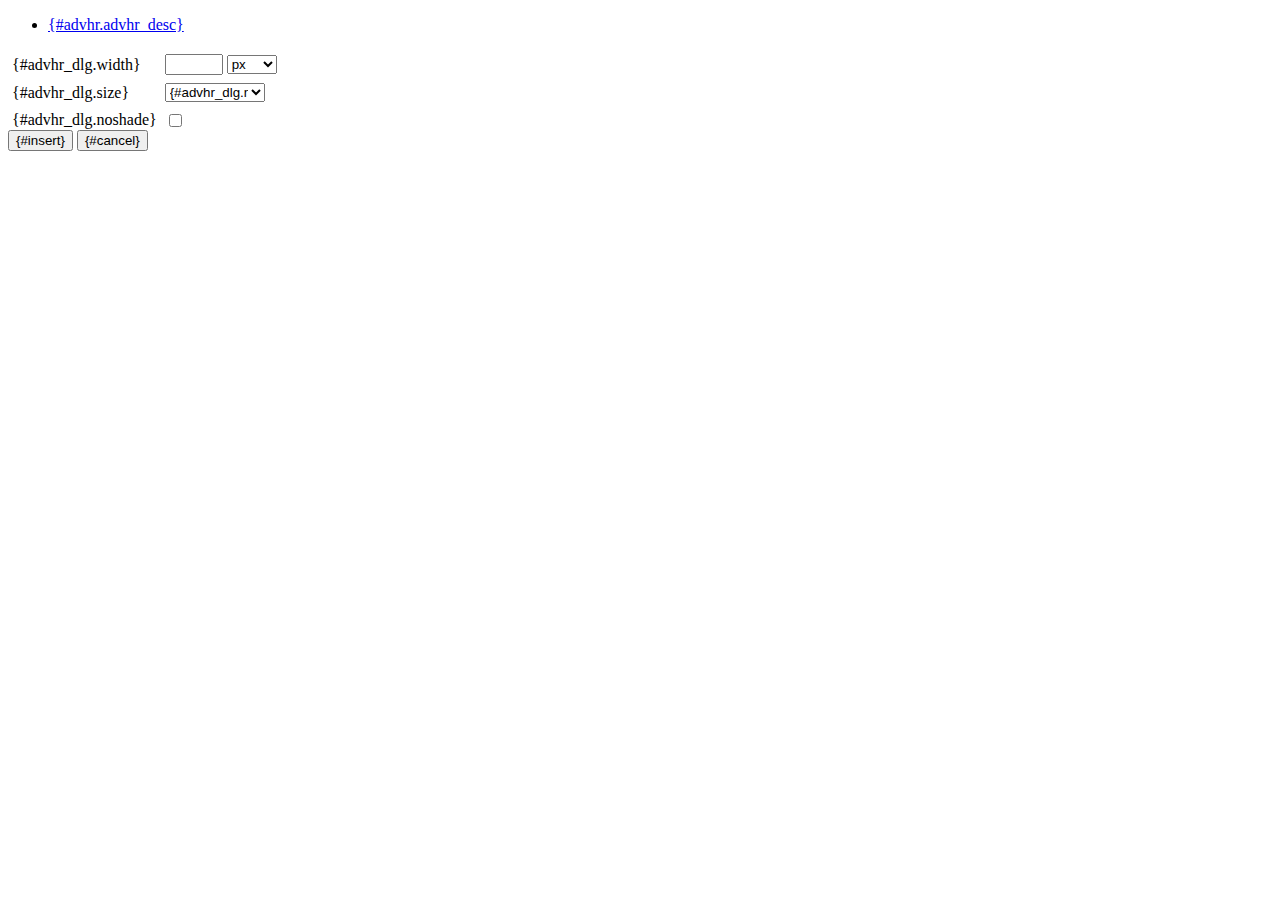
<file: main/static/PythonCMS/tiny_mce/plugins/advhr/rule.htm>
<!DOCTYPE html PUBLIC "-//W3C//DTD XHTML 1.0 Strict//EN" "http://www.w3.org/TR/xhtml1/DTD/xhtml1-strict.dtd">
<html xmlns="http://www.w3.org/1999/xhtml">
<head>
	<title>{#advhr.advhr_desc}</title>
	<script type="text/javascript" src="../../tiny_mce_popup.js"></script>
	<script type="text/javascript" src="js/rule.js"></script>
	<script type="text/javascript" src="../../utils/mctabs.js"></script>
	<script type="text/javascript" src="../../utils/form_utils.js"></script>
	<link href="css/advhr.css" rel="stylesheet" type="text/css" />
</head>
<body role="application">
<form onsubmit="AdvHRDialog.update();return false;" action="#">
	<div class="tabs">
		<ul>
			<li id="general_tab" class="current" aria-controls="general_panel"><span><a href="javascript:mcTabs.displayTab('general_tab','general_panel');" onmousedown="return false;">{#advhr.advhr_desc}</a></span></li>
		</ul>
	</div>

	<div class="panel_wrapper">
		<div id="general_panel" class="panel current">
			<table role="presentation" border="0" cellpadding="4" cellspacing="0">
					<tr role="group" aria-labelledby="width_label">
						<td><label id="width_label" for="width">{#advhr_dlg.width}</label></td>
						<td class="nowrap">
							<input id="width" name="width" type="text" value="" class="mceFocus" />
							<span style="display:none;" id="width_unit_label">{#advhr_dlg.widthunits}</span>
							<select name="width2" id="width2" aria-labelledby="width_unit_label">
								<option value="">px</option>
								<option value="%">%</option>
							</select>
						</td>
					</tr>
					<tr>
						<td><label for="size">{#advhr_dlg.size}</label></td>
						<td><select id="size" name="size">
							<option value="">{#advhr_dlg.normal}</option>
							<option value="1">1</option>
							<option value="2">2</option>
							<option value="3">3</option>
							<option value="4">4</option>
							<option value="5">5</option>
						</select></td>
					</tr>
					<tr>
						<td><label for="noshade">{#advhr_dlg.noshade}</label></td>
						<td><input type="checkbox" name="noshade" id="noshade" class="radio" /></td>
					</tr>
			</table>
		</div>
	</div>

	<div class="mceActionPanel">
		<input type="submit" id="insert" name="insert" value="{#insert}" />
		<input type="button" id="cancel" name="cancel" value="{#cancel}" onclick="tinyMCEPopup.close();" />
	</div>
</form>
</body>
</html>
</file>
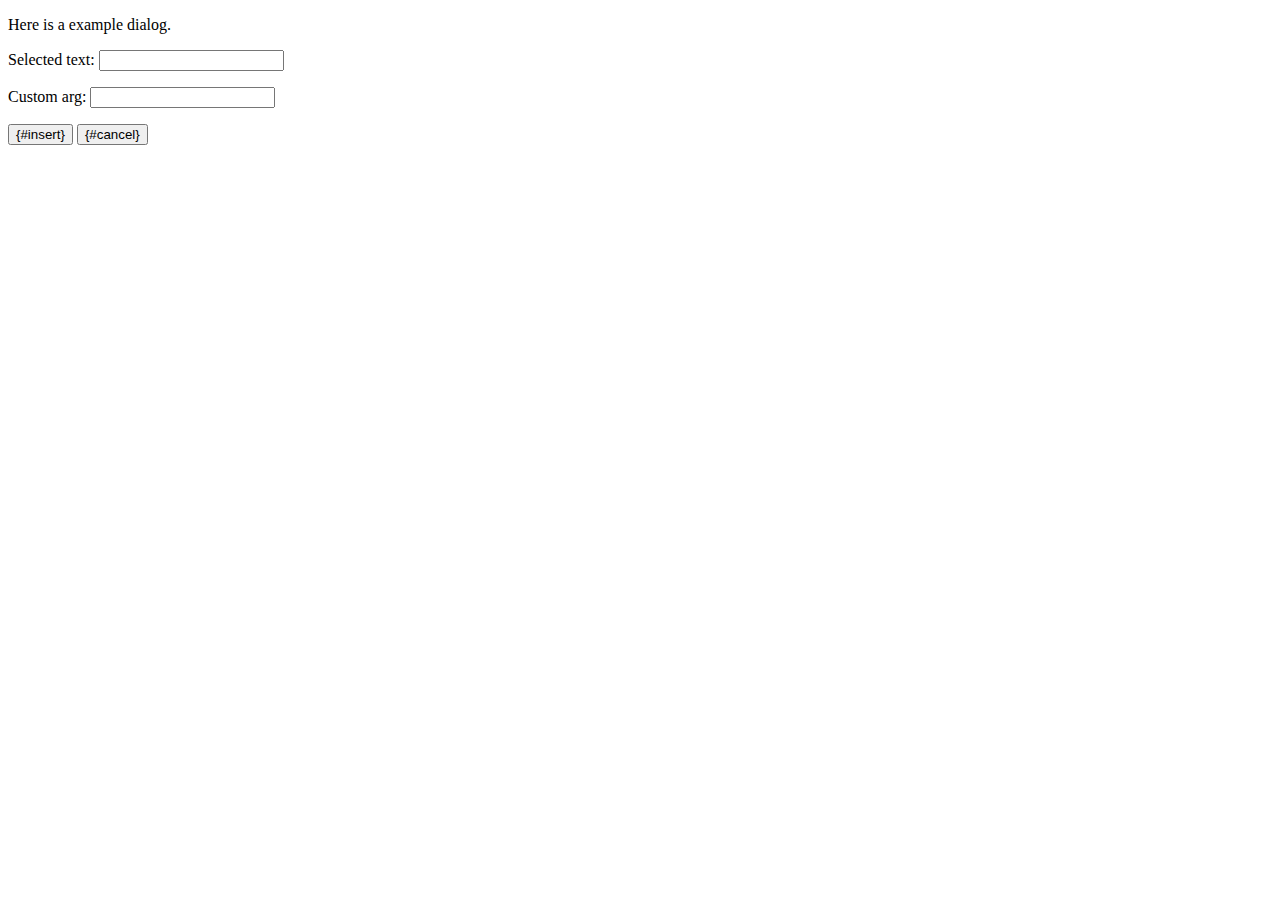
<file: main/static/PythonCMS/tiny_mce/plugins/example/dialog.htm>
<!DOCTYPE html PUBLIC "-//W3C//DTD XHTML 1.0 Strict//EN" "http://www.w3.org/TR/xhtml1/DTD/xhtml1-strict.dtd">
<html xmlns="http://www.w3.org/1999/xhtml">
<head>
	<title>{#example_dlg.title}</title>
	<script type="text/javascript" src="../../tiny_mce_popup.js"></script>
	<script type="text/javascript" src="js/dialog.js"></script>
</head>
<body>

<form onsubmit="ExampleDialog.insert();return false;" action="#">
	<p>Here is a example dialog.</p>
	<p>Selected text: <input id="someval" name="someval" type="text" class="text" /></p>
	<p>Custom arg: <input id="somearg" name="somearg" type="text" class="text" /></p>

	<div class="mceActionPanel">
		<input type="button" id="insert" name="insert" value="{#insert}" onclick="ExampleDialog.insert();" />
		<input type="button" id="cancel" name="cancel" value="{#cancel}" onclick="tinyMCEPopup.close();" />
	</div>
</form>

</body>
</html>
</file>
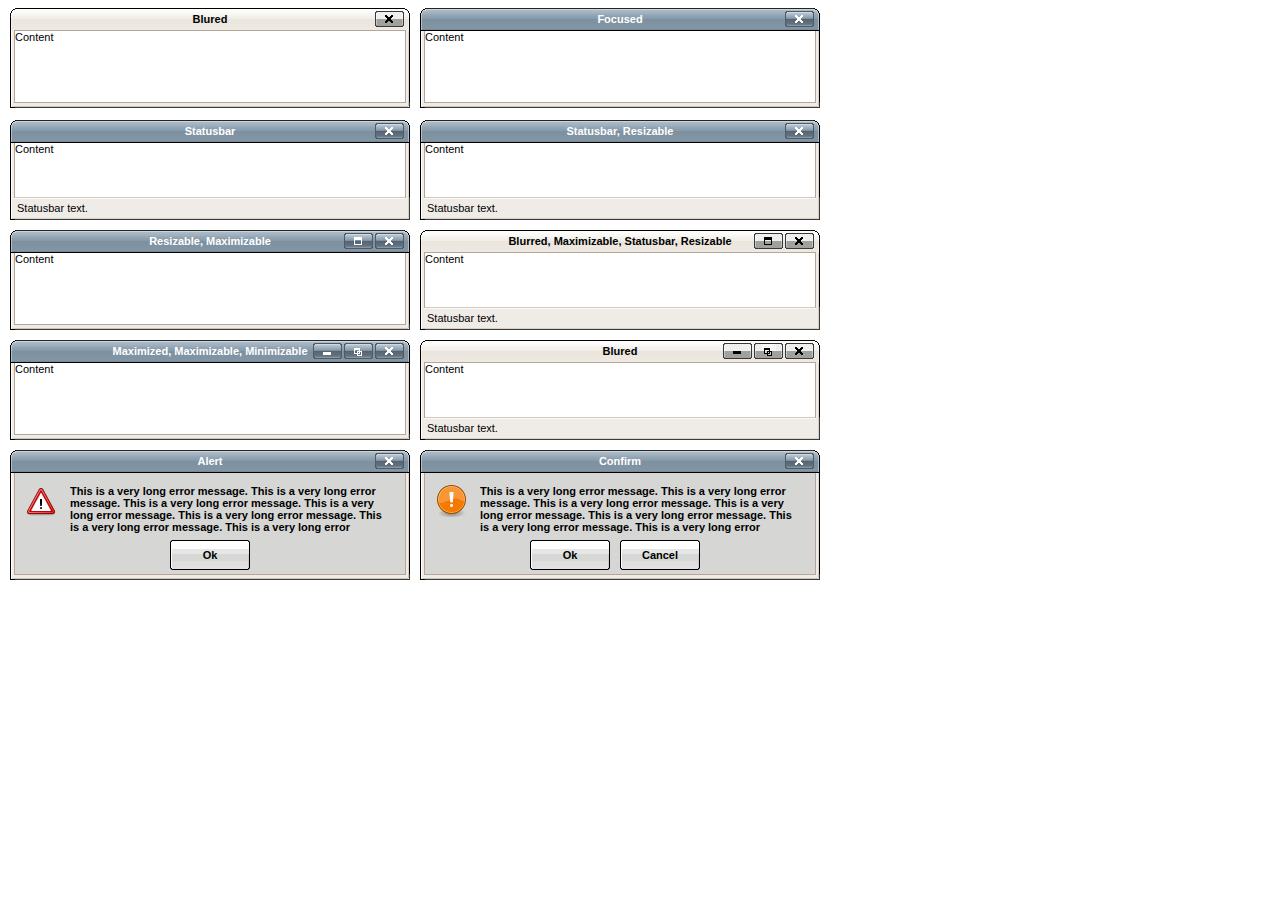
<file: main/static/PythonCMS/tiny_mce/plugins/inlinepopups/template.htm>
<!-- <!DOCTYPE html PUBLIC "-//W3C//DTD XHTML 1.0 Strict//EN" "http://www.w3.org/TR/xhtml1/DTD/xhtml1-strict.dtd"> -->
<html xmlns="http://www.w3.org/1999/xhtml">
<head>
<title>Template for dialogs</title>
<link rel="stylesheet" type="text/css" href="skins/clearlooks2/window.css" />
</head>
<body>

<div class="mceEditor">
	<div class="clearlooks2" style="width:400px; height:100px; left:10px;">
		<div class="mceWrapper">
			<div class="mceTop">
				<div class="mceLeft"></div>
				<div class="mceCenter"></div>
				<div class="mceRight"></div>
				<span>Blured</span>
			</div>

			<div class="mceMiddle">
				<div class="mceLeft"></div>
				<span>Content</span>
				<div class="mceRight"></div>
			</div>

			<div class="mceBottom">
				<div class="mceLeft"></div>
				<div class="mceCenter"></div>
				<div class="mceRight"></div>
				<span>Statusbar text.</span>
			</div>

			<a class="mceMove" href="#"></a>
			<a class="mceMin" href="#"></a>
			<a class="mceMax" href="#"></a>
			<a class="mceMed" href="#"></a>
			<a class="mceClose" href="#"></a>
			<a class="mceResize mceResizeN" href="#"></a>
			<a class="mceResize mceResizeS" href="#"></a>
			<a class="mceResize mceResizeW" href="#"></a>
			<a class="mceResize mceResizeE" href="#"></a>
			<a class="mceResize mceResizeNW" href="#"></a>
			<a class="mceResize mceResizeNE" href="#"></a>
			<a class="mceResize mceResizeSW" href="#"></a>
			<a class="mceResize mceResizeSE" href="#"></a>
		</div>
	</div>

	<div class="clearlooks2" style="width:400px; height:100px; left:420px;">
		<div class="mceWrapper mceMovable mceFocus">
			<div class="mceTop">
				<div class="mceLeft"></div>
				<div class="mceCenter"></div>
				<div class="mceRight"></div>
				<span>Focused</span>
			</div>

			<div class="mceMiddle">
				<div class="mceLeft"></div>
				<span>Content</span>
				<div class="mceRight"></div>
			</div>

			<div class="mceBottom">
				<div class="mceLeft"></div>
				<div class="mceCenter"></div>
				<div class="mceRight"></div>
				<span>Statusbar text.</span>
			</div>

			<a class="mceMove" href="#"></a>
			<a class="mceMin" href="#"></a>
			<a class="mceMax" href="#"></a>
			<a class="mceMed" href="#"></a>
			<a class="mceClose" href="#"></a>
			<a class="mceResize mceResizeN" href="#"></a>
			<a class="mceResize mceResizeS" href="#"></a>
			<a class="mceResize mceResizeW" href="#"></a>
			<a class="mceResize mceResizeE" href="#"></a>
			<a class="mceResize mceResizeNW" href="#"></a>
			<a class="mceResize mceResizeNE" href="#"></a>
			<a class="mceResize mceResizeSW" href="#"></a>
			<a class="mceResize mceResizeSE" href="#"></a>
		</div>
	</div>

	<div class="clearlooks2" style="width:400px; height:100px; left:10px; top:120px;">
		<div class="mceWrapper mceMovable mceFocus mceStatusbar">
			<div class="mceTop">
				<div class="mceLeft"></div>
				<div class="mceCenter"></div>
				<div class="mceRight"></div>
				<span>Statusbar</span>
			</div>

			<div class="mceMiddle">
				<div class="mceLeft"></div>
				<span>Content</span>
				<div class="mceRight"></div>
			</div>

			<div class="mceBottom">
				<div class="mceLeft"></div>
				<div class="mceCenter"></div>
				<div class="mceRight"></div>
				<span>Statusbar text.</span>
			</div>

			<a class="mceMove" href="#"></a>
			<a class="mceMin" href="#"></a>
			<a class="mceMax" href="#"></a>
			<a class="mceMed" href="#"></a>
			<a class="mceClose" href="#"></a>
			<a class="mceResize mceResizeN" href="#"></a>
			<a class="mceResize mceResizeS" href="#"></a>
			<a class="mceResize mceResizeW" href="#"></a>
			<a class="mceResize mceResizeE" href="#"></a>
			<a class="mceResize mceResizeNW" href="#"></a>
			<a class="mceResize mceResizeNE" href="#"></a>
			<a class="mceResize mceResizeSW" href="#"></a>
			<a class="mceResize mceResizeSE" href="#"></a>
		</div>
	</div>

	<div class="clearlooks2" style="width:400px; height:100px; left:420px; top:120px;">
		<div class="mceWrapper mceMovable mceFocus mceStatusbar mceResizable">
			<div class="mceTop">
				<div class="mceLeft"></div>
				<div class="mceCenter"></div>
				<div class="mceRight"></div>
				<span>Statusbar, Resizable</span>
			</div>

			<div class="mceMiddle">
				<div class="mceLeft"></div>
				<span>Content</span>
				<div class="mceRight"></div>
			</div>

			<div class="mceBottom">
				<div class="mceLeft"></div>
				<div class="mceCenter"></div>
				<div class="mceRight"></div>
				<span>Statusbar text.</span>
			</div>

			<a class="mceMove" href="#"></a>
			<a class="mceMin" href="#"></a>
			<a class="mceMax" href="#"></a>
			<a class="mceMed" href="#"></a>
			<a class="mceClose" href="#"></a>
			<a class="mceResize mceResizeN" href="#"></a>
			<a class="mceResize mceResizeS" href="#"></a>
			<a class="mceResize mceResizeW" href="#"></a>
			<a class="mceResize mceResizeE" href="#"></a>
			<a class="mceResize mceResizeNW" href="#"></a>
			<a class="mceResize mceResizeNE" href="#"></a>
			<a class="mceResize mceResizeSW" href="#"></a>
			<a class="mceResize mceResizeSE" href="#"></a>
		</div>
	</div>

	<div class="clearlooks2" style="width:400px; height:100px; left:10px; top:230px;">
		<div class="mceWrapper mceMovable mceFocus mceResizable mceMaximizable">
			<div class="mceTop">
				<div class="mceLeft"></div>
				<div class="mceCenter"></div>
				<div class="mceRight"></div>
				<span>Resizable, Maximizable</span>
			</div>

			<div class="mceMiddle">
				<div class="mceLeft"></div>
				<span>Content</span>
				<div class="mceRight"></div>
			</div>

			<div class="mceBottom">
				<div class="mceLeft"></div>
				<div class="mceCenter"></div>
				<div class="mceRight"></div>
				<span>Statusbar text.</span>
			</div>

			<a class="mceMove" href="#"></a>
			<a class="mceMin" href="#"></a>
			<a class="mceMax" href="#"></a>
			<a class="mceMed" href="#"></a>
			<a class="mceClose" href="#"></a>
			<a class="mceResize mceResizeN" href="#"></a>
			<a class="mceResize mceResizeS" href="#"></a>
			<a class="mceResize mceResizeW" href="#"></a>
			<a class="mceResize mceResizeE" href="#"></a>
			<a class="mceResize mceResizeNW" href="#"></a>
			<a class="mceResize mceResizeNE" href="#"></a>
			<a class="mceResize mceResizeSW" href="#"></a>
			<a class="mceResize mceResizeSE" href="#"></a>
		</div>
	</div>

	<div class="clearlooks2" style="width:400px; height:100px; left:420px; top:230px;">
		<div class="mceWrapper mceMovable mceStatusbar mceResizable mceMaximizable">
			<div class="mceTop">
				<div class="mceLeft"></div>
				<div class="mceCenter"></div>
				<div class="mceRight"></div>
				<span>Blurred, Maximizable, Statusbar, Resizable</span>
			</div>

			<div class="mceMiddle">
				<div class="mceLeft"></div>
				<span>Content</span>
				<div class="mceRight"></div>
			</div>

			<div class="mceBottom">
				<div class="mceLeft"></div>
				<div class="mceCenter"></div>
				<div class="mceRight"></div>
				<span>Statusbar text.</span>
			</div>

			<a class="mceMove" href="#"></a>
			<a class="mceMin" href="#"></a>
			<a class="mceMax" href="#"></a>
			<a class="mceMed" href="#"></a>
			<a class="mceClose" href="#"></a>
			<a class="mceResize mceResizeN" href="#"></a>
			<a class="mceResize mceResizeS" href="#"></a>
			<a class="mceResize mceResizeW" href="#"></a>
			<a class="mceResize mceResizeE" href="#"></a>
			<a class="mceResize mceResizeNW" href="#"></a>
			<a class="mceResize mceResizeNE" href="#"></a>
			<a class="mceResize mceResizeSW" href="#"></a>
			<a class="mceResize mceResizeSE" href="#"></a>
		</div>
	</div>

	<div class="clearlooks2" style="width:400px; height:100px; left:10px; top:340px;">
		<div class="mceWrapper mceMovable mceFocus mceResizable mceMaximized mceMinimizable mceMaximizable">
			<div class="mceTop">
				<div class="mceLeft"></div>
				<div class="mceCenter"></div>
				<div class="mceRight"></div>
				<span>Maximized, Maximizable, Minimizable</span>
			</div>

			<div class="mceMiddle">
				<div class="mceLeft"></div>
				<span>Content</span>
				<div class="mceRight"></div>
			</div>

			<div class="mceBottom">
				<div class="mceLeft"></div>
				<div class="mceCenter"></div>
				<div class="mceRight"></div>
				<span>Statusbar text.</span>
			</div>

			<a class="mceMove" href="#"></a>
			<a class="mceMin" href="#"></a>
			<a class="mceMax" href="#"></a>
			<a class="mceMed" href="#"></a>
			<a class="mceClose" href="#"></a>
			<a class="mceResize mceResizeN" href="#"></a>
			<a class="mceResize mceResizeS" href="#"></a>
			<a class="mceResize mceResizeW" href="#"></a>
			<a class="mceResize mceResizeE" href="#"></a>
			<a class="mceResize mceResizeNW" href="#"></a>
			<a class="mceResize mceResizeNE" href="#"></a>
			<a class="mceResize mceResizeSW" href="#"></a>
			<a class="mceResize mceResizeSE" href="#"></a>
		</div>
	</div>

	<div class="clearlooks2" style="width:400px; height:100px; left:420px; top:340px;">
		<div class="mceWrapper mceMovable mceStatusbar mceResizable mceMaximized mceMinimizable mceMaximizable">
			<div class="mceTop">
				<div class="mceLeft"></div>
				<div class="mceCenter"></div>
				<div class="mceRight"></div>
				<span>Blured</span>
			</div>

			<div class="mceMiddle">
				<div class="mceLeft"></div>
				<span>Content</span>
				<div class="mceRight"></div>
			</div>

			<div class="mceBottom">
				<div class="mceLeft"></div>
				<div class="mceCenter"></div>
				<div class="mceRight"></div>
				<span>Statusbar text.</span>
			</div>

			<a class="mceMove" href="#"></a>
			<a class="mceMin" href="#"></a>
			<a class="mceMax" href="#"></a>
			<a class="mceMed" href="#"></a>
			<a class="mceClose" href="#"></a>
			<a class="mceResize mceResizeN" href="#"></a>
			<a class="mceResize mceResizeS" href="#"></a>
			<a class="mceResize mceResizeW" href="#"></a>
			<a class="mceResize mceResizeE" href="#"></a>
			<a class="mceResize mceResizeNW" href="#"></a>
			<a class="mceResize mceResizeNE" href="#"></a>
			<a class="mceResize mceResizeSW" href="#"></a>
			<a class="mceResize mceResizeSE" href="#"></a>
		</div>
	</div>

	<div class="clearlooks2" style="width:400px; height:130px; left:10px; top:450px;">
		<div class="mceWrapper mceMovable mceFocus mceModal mceAlert">
			<div class="mceTop">
				<div class="mceLeft"></div>
				<div class="mceCenter"></div>
				<div class="mceRight"></div>
				<span>Alert</span>
			</div>

			<div class="mceMiddle">
				<div class="mceLeft"></div>
				<span>
					This is a very long error message. This is a very long error message.
					This is a very long error message. This is a very long error message.
					This is a very long error message. This is a very long error message.
					This is a very long error message. This is a very long error message.
					This is a very long error message. This is a very long error message.
					This is a very long error message. This is a very long error message.
				</span>
				<div class="mceRight"></div>
				<div class="mceIcon"></div>
			</div>

			<div class="mceBottom">
				<div class="mceLeft"></div>
				<div class="mceCenter"></div>
				<div class="mceRight"></div>
			</div>

			<a class="mceMove" href="#"></a>
			<a class="mceButton mceOk" href="#">Ok</a>
			<a class="mceClose" href="#"></a>
		</div>
	</div>

	<div class="clearlooks2" style="width:400px; height:130px; left:420px; top:450px;">
		<div class="mceWrapper mceMovable mceFocus mceModal mceConfirm">
			<div class="mceTop">
				<div class="mceLeft"></div>
				<div class="mceCenter"></div>
				<div class="mceRight"></div>
				<span>Confirm</span>
			</div>

			<div class="mceMiddle">
				<div class="mceLeft"></div>
				<span>
					This is a very long error message. This is a very long error message.
					This is a very long error message. This is a very long error message.
					This is a very long error message. This is a very long error message.
					This is a very long error message. This is a very long error message.
					This is a very long error message. This is a very long error message.
					This is a very long error message. This is a very long error message.
					</span>
				<div class="mceRight"></div>
				<div class="mceIcon"></div>
			</div>

			<div class="mceBottom">
				<div class="mceLeft"></div>
				<div class="mceCenter"></div>
				<div class="mceRight"></div>
			</div>

			<a class="mceMove" href="#"></a>
			<a class="mceButton mceOk" href="#">Ok</a>
			<a class="mceButton mceCancel" href="#">Cancel</a>
			<a class="mceClose" href="#"></a>
		</div>
	</div>
</div>

</body>
</html>
</file>
<file: main/static/PythonCMS/tiny_mce/plugins/advhr/css/advhr.css>
input.radio {border:1px none #000; background:transparent; vertical-align:middle;}
.panel_wrapper div.current {height:80px;}
#width {width:50px; vertical-align:middle;}
#width2 {width:50px; vertical-align:middle;}
#size {width:100px;}
</file>
<file: main/static/PythonCMS/tiny_mce/plugins/inlinepopups/skins/clearlooks2/window.css>
/* Clearlooks 2 */

/* Reset */
.clearlooks2, .clearlooks2 div, .clearlooks2 span, .clearlooks2 a {vertical-align:baseline; text-align:left; position:absolute; border:0; padding:0; margin:0; background:transparent; font-family:Arial,Verdana; font-size:11px; color:#000; text-decoration:none; font-weight:normal; width:auto; height:auto; overflow:hidden; display:block}

/* General */
.clearlooks2 {position:absolute; direction:ltr}
.clearlooks2 .mceWrapper {position:static}
.mceEventBlocker {position:fixed; left:0; top:0; background:url(img/horizontal.gif) no-repeat 0 -75px; width:100%; height:100%}
.clearlooks2 .mcePlaceHolder {border:1px solid #000; background:#888; top:0; left:0; opacity:0.5; -ms-filter:'alpha(opacity=50)'; filter:alpha(opacity=50)}
.clearlooks2_modalBlocker {position:fixed; left:0; top:0; width:100%; height:100%; background:#FFF; opacity:0.6; -ms-filter:'alpha(opacity=60)'; filter:alpha(opacity=60); display:none}

/* Top */
.clearlooks2 .mceTop, .clearlooks2 .mceTop div {top:0; width:100%; height:23px}
.clearlooks2 .mceTop .mceLeft {width:6px; background:url(img/corners.gif)}
.clearlooks2 .mceTop .mceCenter {right:6px; width:100%; height:23px; background:url(img/horizontal.gif) 12px 0; clip:rect(auto auto auto 12px)}
.clearlooks2 .mceTop .mceRight {right:0; width:6px; height:23px; background:url(img/corners.gif) -12px 0}
.clearlooks2 .mceTop span {width:100%; text-align:center; vertical-align:middle; line-height:23px; font-weight:bold}
.clearlooks2 .mceFocus .mceTop .mceLeft {background:url(img/corners.gif) -6px 0}
.clearlooks2 .mceFocus .mceTop .mceCenter {background:url(img/horizontal.gif) 0 -23px}
.clearlooks2 .mceFocus .mceTop .mceRight {background:url(img/corners.gif) -18px 0}
.clearlooks2 .mceFocus .mceTop span {color:#FFF}

/* Middle */
.clearlooks2 .mceMiddle, .clearlooks2 .mceMiddle div {top:0}
.clearlooks2 .mceMiddle {width:100%; height:100%; clip:rect(23px auto auto auto)}
.clearlooks2 .mceMiddle .mceLeft {left:0; width:5px; height:100%; background:url(img/vertical.gif) -5px 0}
.clearlooks2 .mceMiddle span {top:23px; left:5px; width:100%; height:100%; background:#FFF}
.clearlooks2 .mceMiddle .mceRight {right:0; width:5px; height:100%; background:url(img/vertical.gif)}

/* Bottom */
.clearlooks2 .mceBottom, .clearlooks2 .mceBottom div {height:6px}
.clearlooks2 .mceBottom {left:0; bottom:0; width:100%}
.clearlooks2 .mceBottom div {top:0}
.clearlooks2 .mceBottom .mceLeft {left:0; width:5px; background:url(img/corners.gif) -34px -6px}
.clearlooks2 .mceBottom .mceCenter {left:5px; width:100%; background:url(img/horizontal.gif) 0 -46px}
.clearlooks2 .mceBottom .mceRight {right:0; width:5px; background: url(img/corners.gif) -34px 0}
.clearlooks2 .mceBottom span {display:none}
.clearlooks2 .mceStatusbar .mceBottom, .clearlooks2 .mceStatusbar .mceBottom div {height:23px}
.clearlooks2 .mceStatusbar .mceBottom .mceLeft {background:url(img/corners.gif) -29px 0}
.clearlooks2 .mceStatusbar .mceBottom .mceCenter {background:url(img/horizontal.gif) 0 -52px}
.clearlooks2 .mceStatusbar .mceBottom .mceRight {background:url(img/corners.gif) -24px 0}
.clearlooks2 .mceStatusbar .mceBottom span {display:block; left:7px; font-family:Arial, Verdana; font-size:11px; line-height:23px}

/* Actions */
.clearlooks2 a {width:29px; height:16px; top:3px;}
.clearlooks2 .mceClose {right:6px; background:url(img/buttons.gif) -87px 0}
.clearlooks2 .mceMin {display:none; right:68px; background:url(img/buttons.gif) 0 0}
.clearlooks2 .mceMed {display:none; right:37px; background:url(img/buttons.gif) -29px 0}
.clearlooks2 .mceMax {display:none; right:37px; background:url(img/buttons.gif) -58px 0}
.clearlooks2 .mceMove {display:none;width:100%;cursor:move;background:url(img/corners.gif) no-repeat -100px -100px}
.clearlooks2 .mceMovable .mceMove {display:block}
.clearlooks2 .mceFocus .mceClose {right:6px; background:url(img/buttons.gif) -87px -16px}
.clearlooks2 .mceFocus .mceMin {right:68px; background:url(img/buttons.gif) 0 -16px}
.clearlooks2 .mceFocus .mceMed {right:37px; background:url(img/buttons.gif) -29px -16px}
.clearlooks2 .mceFocus .mceMax {right:37px; background:url(img/buttons.gif) -58px -16px}
.clearlooks2 .mceFocus .mceClose:hover {right:6px; background:url(img/buttons.gif) -87px -32px}
.clearlooks2 .mceFocus .mceClose:hover {right:6px; background:url(img/buttons.gif) -87px -32px}
.clearlooks2 .mceFocus .mceMin:hover {right:68px; background:url(img/buttons.gif) 0 -32px}
.clearlooks2 .mceFocus .mceMed:hover {right:37px; background:url(img/buttons.gif) -29px -32px}
.clearlooks2 .mceFocus .mceMax:hover {right:37px; background:url(img/buttons.gif) -58px -32px}

/* Resize */
.clearlooks2 .mceResize {top:auto; left:auto; display:none; width:5px; height:5px; background:url(img/horizontal.gif) no-repeat 0 -75px}
.clearlooks2 .mceResizable .mceResize {display:block}
.clearlooks2 .mceResizable .mceMin, .clearlooks2 .mceMax {display:none}
.clearlooks2 .mceMinimizable .mceMin {display:block}
.clearlooks2 .mceMaximizable .mceMax {display:block}
.clearlooks2 .mceMaximized .mceMed {display:block}
.clearlooks2 .mceMaximized .mceMax {display:none}
.clearlooks2 a.mceResizeN {top:0; left:0; width:100%; cursor:n-resize}
.clearlooks2 a.mceResizeNW {top:0; left:0; cursor:nw-resize}
.clearlooks2 a.mceResizeNE {top:0; right:0; cursor:ne-resize}
.clearlooks2 a.mceResizeW {top:0; left:0; height:100%; cursor:w-resize;}
.clearlooks2 a.mceResizeE {top:0; right:0; height:100%; cursor:e-resize}
.clearlooks2 a.mceResizeS {bottom:0; left:0; width:100%; cursor:s-resize}
.clearlooks2 a.mceResizeSW {bottom:0; left:0; cursor:sw-resize}
.clearlooks2 a.mceResizeSE {bottom:0; right:0; cursor:se-resize}

/* Alert/Confirm */
.clearlooks2 .mceButton {font-weight:bold; bottom:10px; width:80px; height:30px; background:url(img/button.gif); line-height:30px; vertical-align:middle; text-align:center; outline:0}
.clearlooks2 .mceMiddle .mceIcon {left:15px; top:35px; width:32px; height:32px}
.clearlooks2 .mceAlert .mceMiddle span, .clearlooks2 .mceConfirm .mceMiddle span {background:transparent;left:60px; top:35px; width:320px; height:50px; font-weight:bold; overflow:auto; white-space:normal}
.clearlooks2 a:hover {font-weight:bold;}
.clearlooks2 .mceAlert .mceMiddle, .clearlooks2 .mceConfirm .mceMiddle {background:#D6D7D5}
.clearlooks2 .mceAlert .mceOk {left:50%; top:auto; margin-left: -40px}
.clearlooks2 .mceAlert .mceIcon {background:url(img/alert.gif)}
.clearlooks2 .mceConfirm .mceOk {left:50%; top:auto; margin-left: -90px}
.clearlooks2 .mceConfirm .mceCancel {left:50%; top:auto}
.clearlooks2 .mceConfirm .mceIcon {background:url(img/confirm.gif)}
</file>
